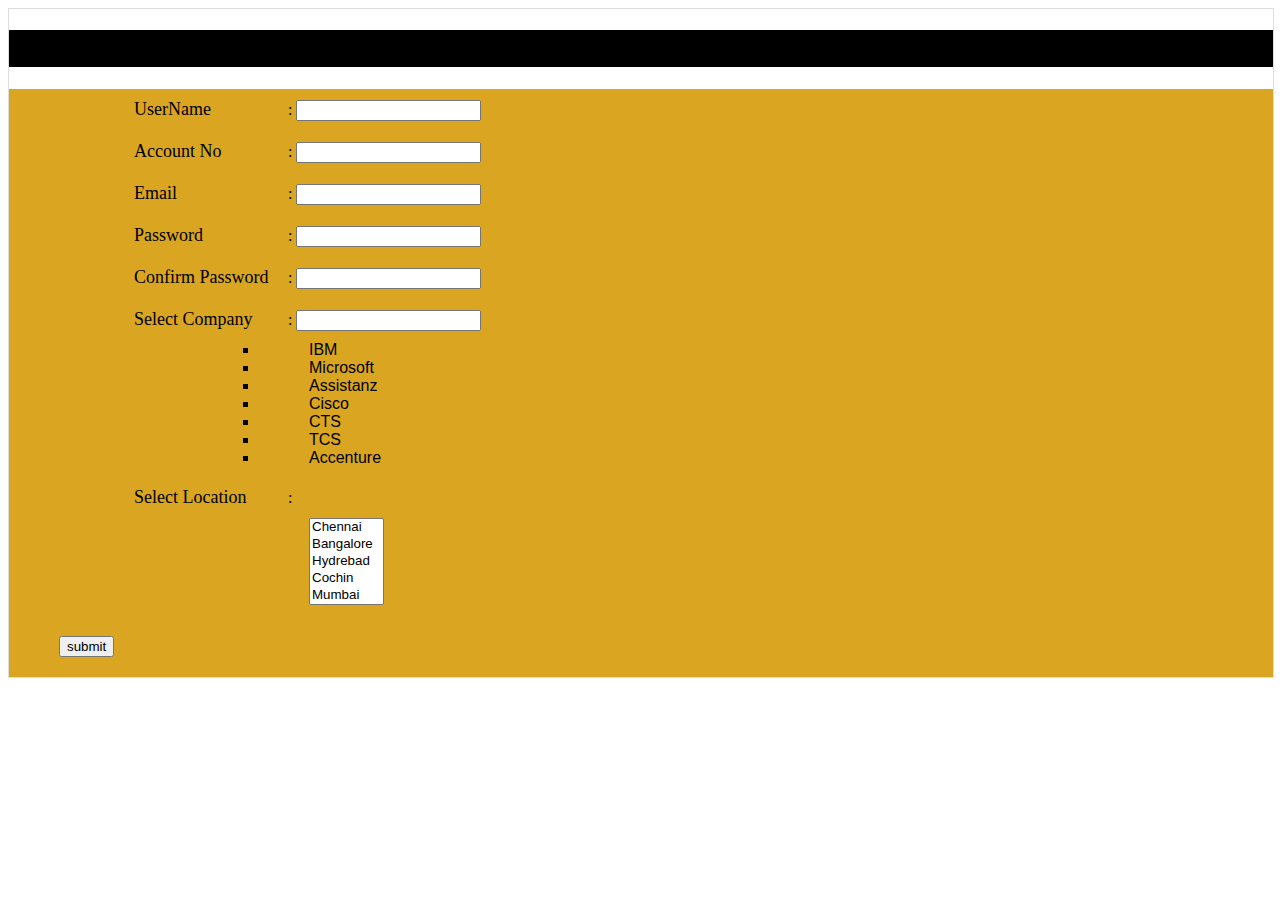
<file: public_html/index.html>
<!DOCTYPE html>
<!--
To change this license header, choose License Headers in Project Properties.
To change this template file, choose Tools | Templates
and open the template in the editor.
-->
<html>
    <head>
        <title>Welcome page</title>
        <link rel="stylesheet"type="text/css" href="mystyle.css">
    </head>

    <body>
        <div id="container">
            <div id="page-header">
                <h1 id="main-heading">Application Form </h1>
            </div>

            <div id="page-container">
               <form action="index.html" method="get">

                    <div class="row">
                        <label for="username">UserName</label> :
                        <input type="text" name="username" id="username" value="" />
                    </div>
                    <div class="row">
                        <label for="account_no">Account No</label> :
                        <input type="text" name="account_no" id="account_no" value="" />
                    </div>
                    <div class="row">
                        <label for="email">Email</label> :
                        <input type="email" required="" name="email" id="email" value="" />
                    </div>
                    <div class="row">
                        <label for="account_no">Password</label> :
                        <input type="password" name="password" id="password" value="" />
                    </div>
                    <div class="row">
                        <label for="confirmpassword">Confirm Password</label> :
                        <input type="password" required="" name id="confirmpassword" id="confirmpassword" value="" />
                    </div>
                    <div class="row">
                        <label for="selectcompany">Select Company</label> :
                        <input type="text" name="Selectcompany" value="" />
                        <div class="menu">
                            <li>IBM</li>
                            <li>Microsoft</li>
                            <li>Assistanz</li>
                            <li>Cisco</li>
                            <li>CTS</li>
                            <li>TCS</li>
                            <li>Accenture</li>
                        </div>
                        <div class="row">
                            <label for="select_interview_location">Select Location</label> :  </div>
                        <div class="drop">
                            <select name="Select Location" size="5" multiple="multiple">
                                <option value="Chennai">Chennai</option>
                                <option value="Bangalore">Bangalore</option>
                                <option value="Hydrebad">Hydrebad</option>
                                <option value="Cochin">Cochin</option>
                                <option value="Mumbai">Mumbai</option>
                                <option value="Coimbatore">Coimbatore</option>
                            </select>
                            </div>
                            <div class="row">
                              <a href="thankyou.html">  <input type="submit" name="submit" value="submit" /></a>
                            </div>
                            </form>


                        </div>
                    </div>
                    </div>

                    </body>
                    </html>
</file>
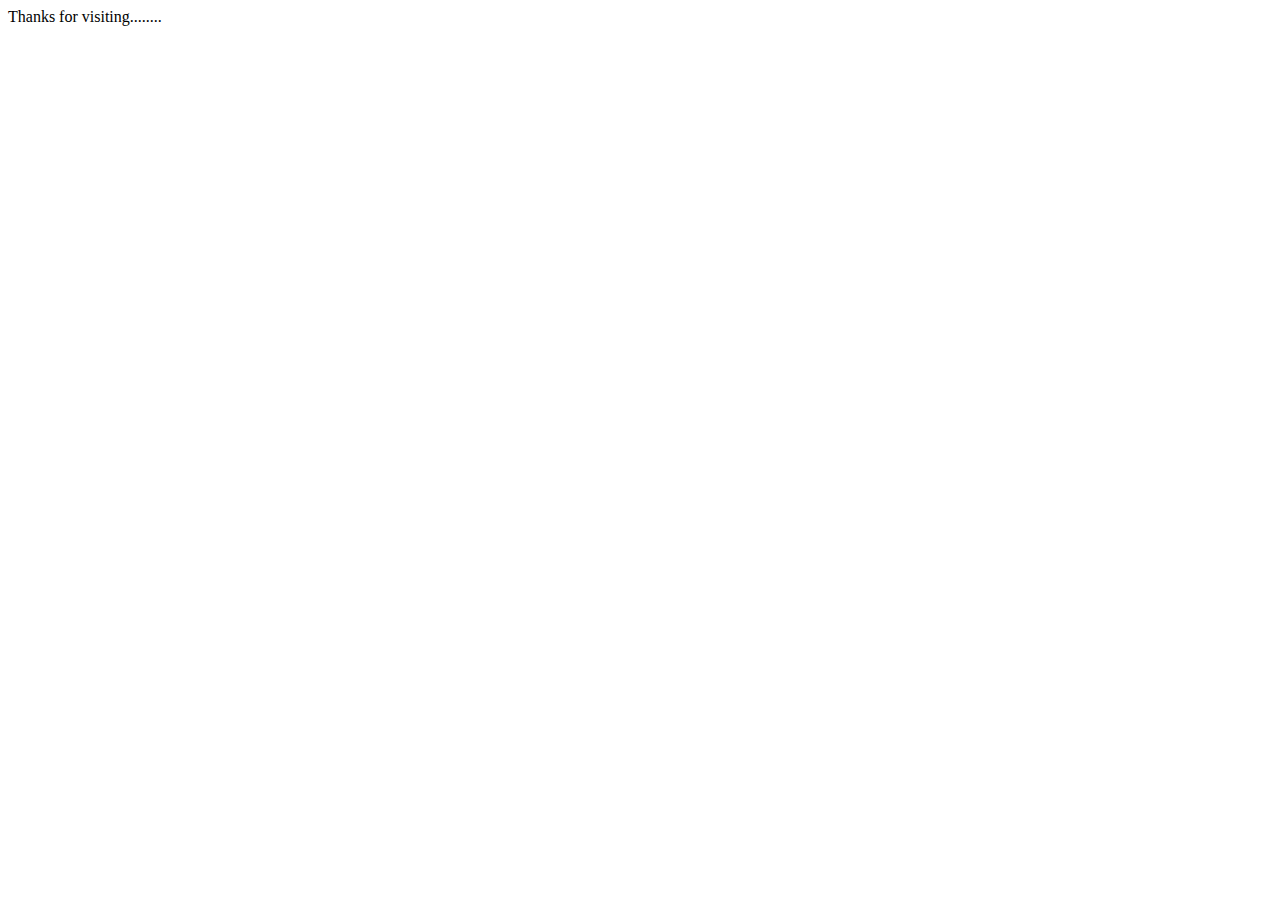
<file: public_html/thankyou.html>
<!DOCTYPE html>
<!--
To change this license header, choose License Headers in Project Properties.
To change this template file, choose Tools | Templates
and open the template in the editor.
-->
<html>
    <head>
        <title>TODO supply a title</title>
        <meta charset="UTF-8">
        <meta name="viewport" content="width=device-width, initial-scale=1.0">
    </head>
    <body>
        <div>Thanks for visiting........</div>
    </body>
</html>
</file>
<file: public_html/mystyle.css>
#container {
    width: 100%;
    /*height: 1000px;*/
    border: #ddd 1px solid;
    
}


#page-header { 
    text-align:center;
    border:0px solid #ddd;
    background-color:windowframe;

}

#page-container { 
    white-space:nowrap;
    alignment-content: center;
    text-indent:50px;
    background-color:goldenrod;
    
}

.row {
    width:100%;
    
    padding-top: 10px;
    padding-bottom: 10px;
}

.row > label {
    width:200px;
    color:black;
    display: inline-block;
    font-family:fantasy;
    font-size:large;
    padding-left: 25px;
    
}

.menu {
    font-family:sans-serif;
    /*width:100px;*/
    margin:0px auto;
    padding-top: 10px;
    padding-left: 250px;
    padding-bottom: 10px;
     list-style-type: square;
     
}

.drop{
    padding-left: 250px;
    padding-bottom: 20px;
}
</file>
